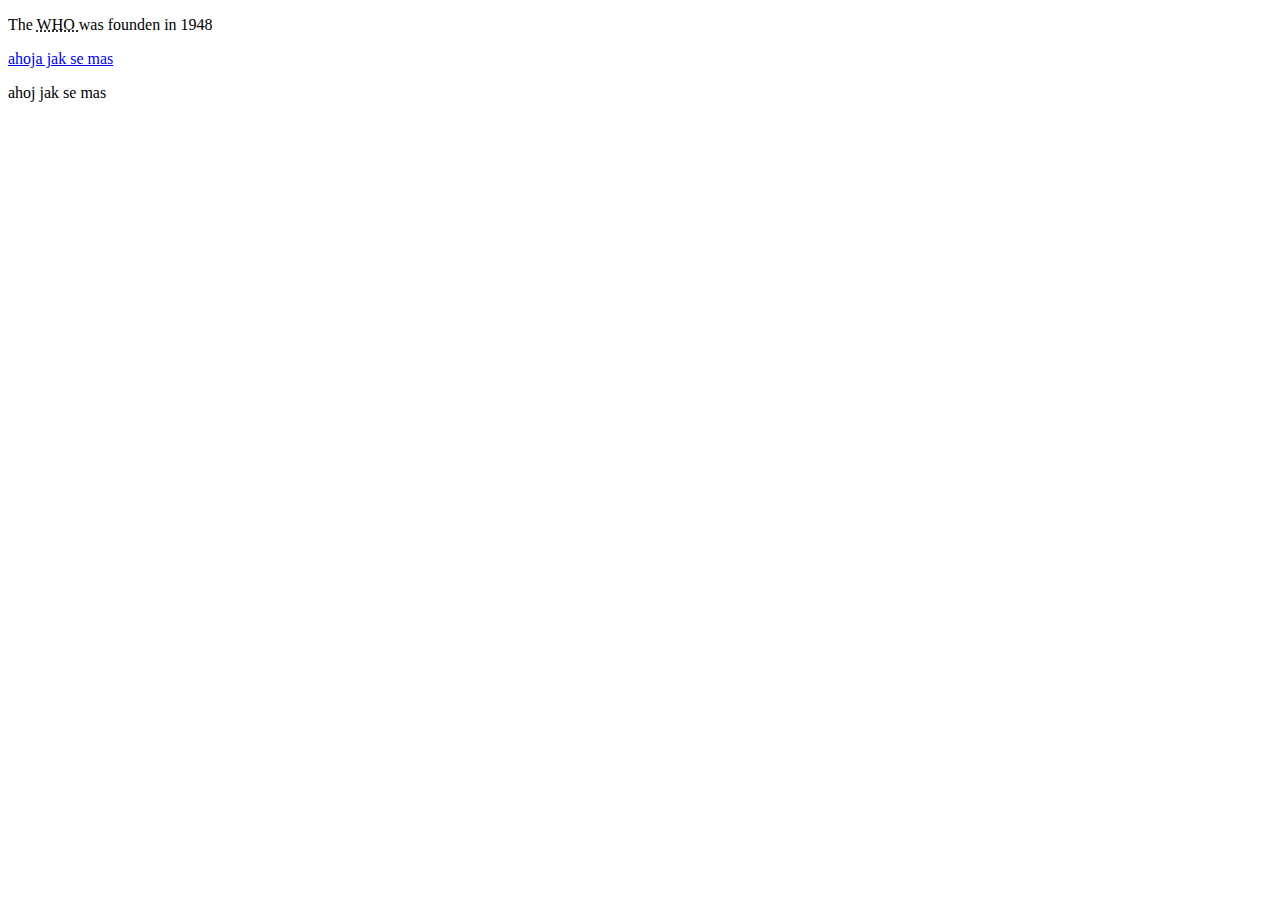
<file: index.html>
<!DOCTYPE html>
<html lang="en">

<head>
    <meta charset="UTF-8">
    <meta name="viewport" content="width=device-width, initial-scale=1.0">
    <title>Document</title>
</head>

<body>
    <p>The <abbr title="Wold health organization">WHO </abbr>was founden in 1948
    </p>
    <a href="https://www.seznam.cz/" target="_blank"> ahoja jak se mas</a>
    <p>ahoj jak se mas</p>
</body>

</html>
</file>
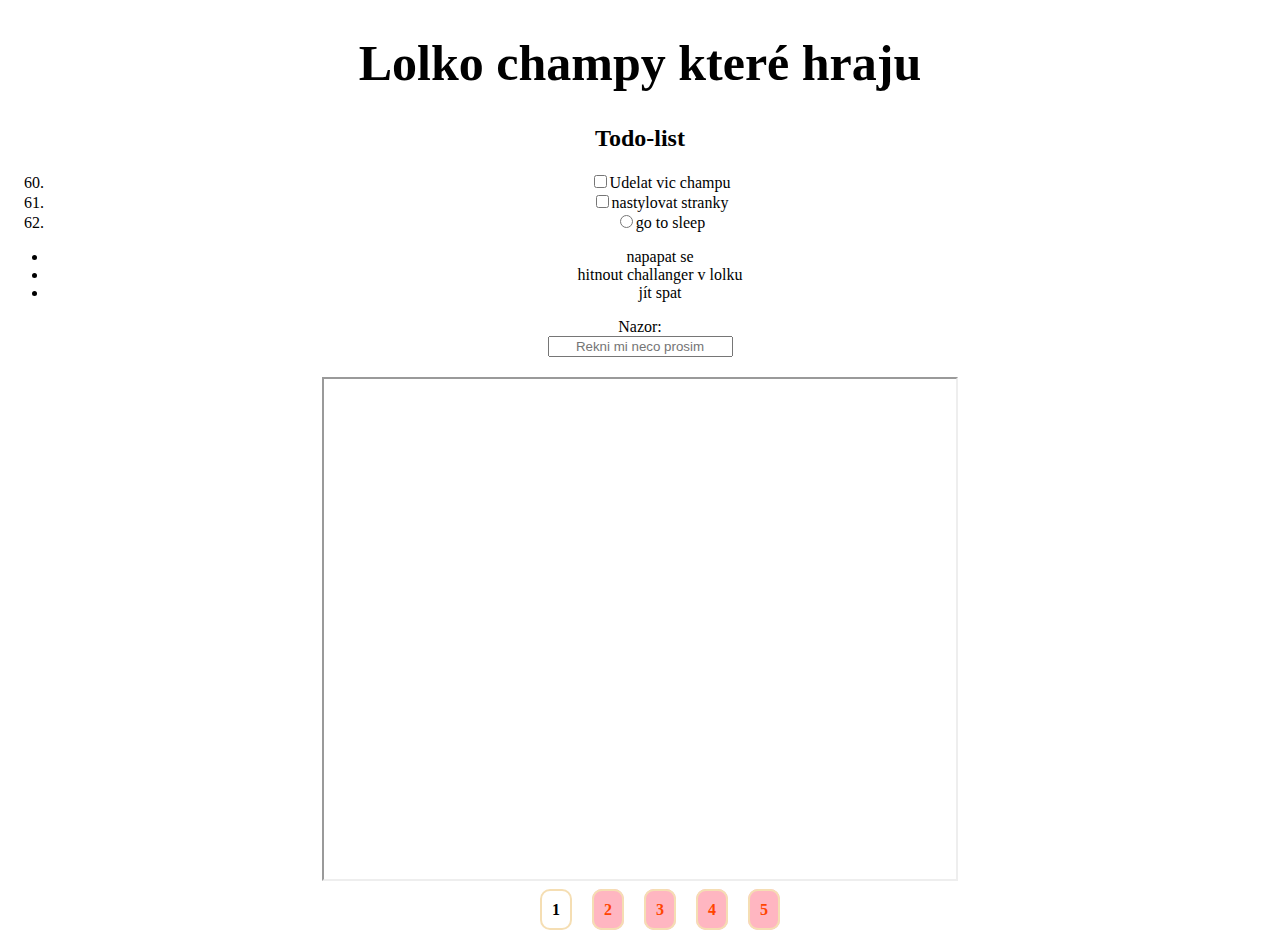
<file: lolkoChampioni/index.html>
<!DOCTYPE html>
<html lang="cz">

<head>
    <meta charset="UTF-8">
    <meta name="viewport" content="width=device-width, initial-scale=1.0">
    <title>Document</title>
    <link rel="shortcut icon" href="" type="image/x-icon">
    <link rel="stylesheet" href="styles.css">
</head>

<body>
    <h1>Lolko champy které hraju</h1>
    <h2>Todo-list</h2>
    <form action="">
        <ol start="60">
            <li><input type="checkbox">Udelat vic champu</li>
            <li><input type="checkbox">nastylovat stranky</li>
            <li><input type="radio">go to sleep</li>
        </ol>
        <ul>
            <li>napapat se</li>
            <li>hitnout challanger v lolku</li>
            <li>jít spat</li>
        </ul>
    </form>
    <form>
        <label for="fun">Nazor:</label><br>
        <input type="text" id="lname" name="lname" placeholder="Rekni mi neco prosim">
    </form>

      <iframe src="https://www.leagueoflegends.com/en-us/" height="200" width="300" ></iframe>

    <ul class="pagination">
        <li><a class="active"  href="index.html">1</a></li>
        <li><a href="prvni.html">2</a></li>
        <li><a href="">3</a></li>
        <li><a href="">4</a></li>
        <li><a href="">5</a></li>
    </ul>
</body>

</html>
</file>
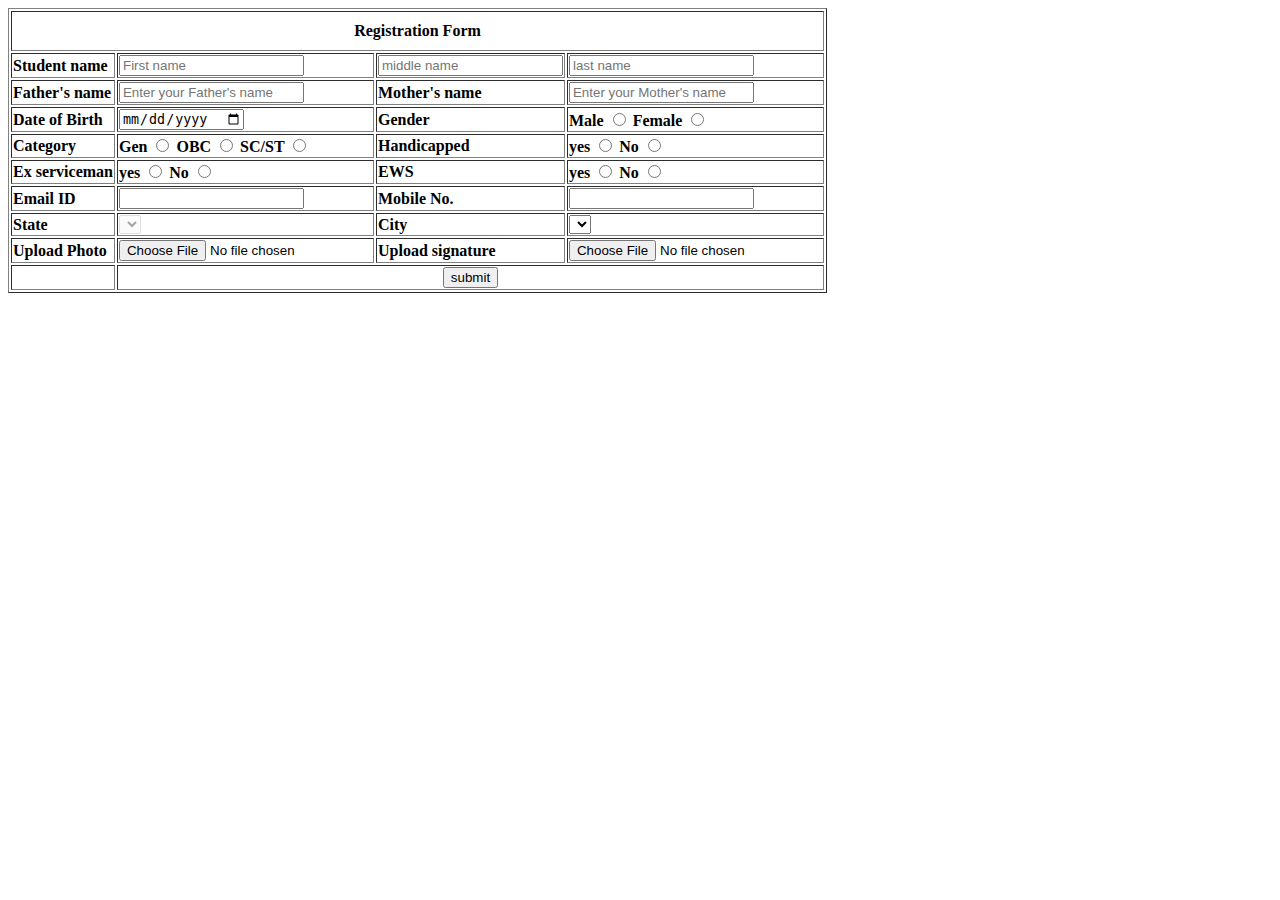
<file: test/index.html>
<!DOCTYPE html>
<html lang="en">
<head>
    <meta charset="UTF-8">
    <meta name="viewport" content="width=device-width, initial-scale=1.0">
    <title>Tabulka test</title>
</head>
<body>
    <table border="1px solid black" style="text-align: left; ">

        <tr>
 
            <th colspan="4" rowspan="2" style="text-align: center; padding: 10px;"><strong>Registration Form</strong></th>
            
        </tr>
        <tr>
            
        </tr>
        
        <tr>
            <th>Student name</th>
            <th><form action="">
                <input type="text" placeholder="First name">            </form></th>
            <th><form action="">
                <input type="text" placeholder="middle name">            </form></th>
            <th><form action="">
                <input type="text" placeholder="last name">
            </form></th>
        </tr>
        <tr>
            <th>Father's name</th>
            <th><form action="">
                <input type="text" placeholder="Enter your Father's name">
            </form></th>
            <th>Mother's name</th>
            <th><form action="">
                <input type="text" placeholder="Enter your Mother's name">
            </form></th>
        </tr>
        <tr>
            <th>Date of Birth</th>
            <th><form action="">
                <input type="date">
            </form></th>
            <th>Gender</th>
            <th><form action="">
                <label for="input">Male</label>
                <input type="radio"> 
                <label for="input">Female</label>
                <input type="radio"> 
            </form></th>
        </tr>
        <tr>
            <th>Category</th>
            <th><form action="">
                <label for="input">Gen</label>
                <input type="radio"> 
                <label for="input">OBC</label>
                <input type="radio"> 
                <label for="input">SC/ST</label>
                <input type="radio"> 
            </form></th>
            <th>Handicapped</th>
            <th><form action="">
                <label for="input">yes</label>
                <input type="radio"> 
                <label for="input">No</label>
                <input type="radio"> 
            </form></th>
        </tr>
        <tr>
            <th>Ex serviceman</th>
            <th><form action="">
                <label for="input">yes</label>
                <input type="radio"> 
                <label for="input">No</label>
                <input type="radio"> 
            </form></th>
            <th>EWS</th>
            <th><form action="">
                <label for="input">yes</label>
                <input type="radio"> 
                <label for="input">No</label>
                <input type="radio"> 
            </form></th>
        </tr>
        <tr>
            <th>Email ID</th>
            <th><form action="">
                <input type="email">
            </form></th>
            <th>Mobile No.</th>
            <th><form action="">
                <input type="tel">
            </form></th>
        </tr>
        <tr>
            <th>State</th>
            <th><form action="">
                <select name="" id="" disabled="disabled"></select>
            </form></th>
            <th>City</th>
            <th><form action="">
                <select name="" id=""></select>
            </form></th>
        </tr>
        <tr>
            <th>Upload Photo</th>
            <th><form action="">
                <input type="file">
            </form></th>
            <th>Upload signature</th>
            <th><form action="">
                <input type="file">
            </form></th>
        </tr>
        <tr>
            <th></th>
            <th style="text-align: center;" colspan="3"><button  >submit</button></th>
        </tr>
    </table>
</body>
</html>
</file>
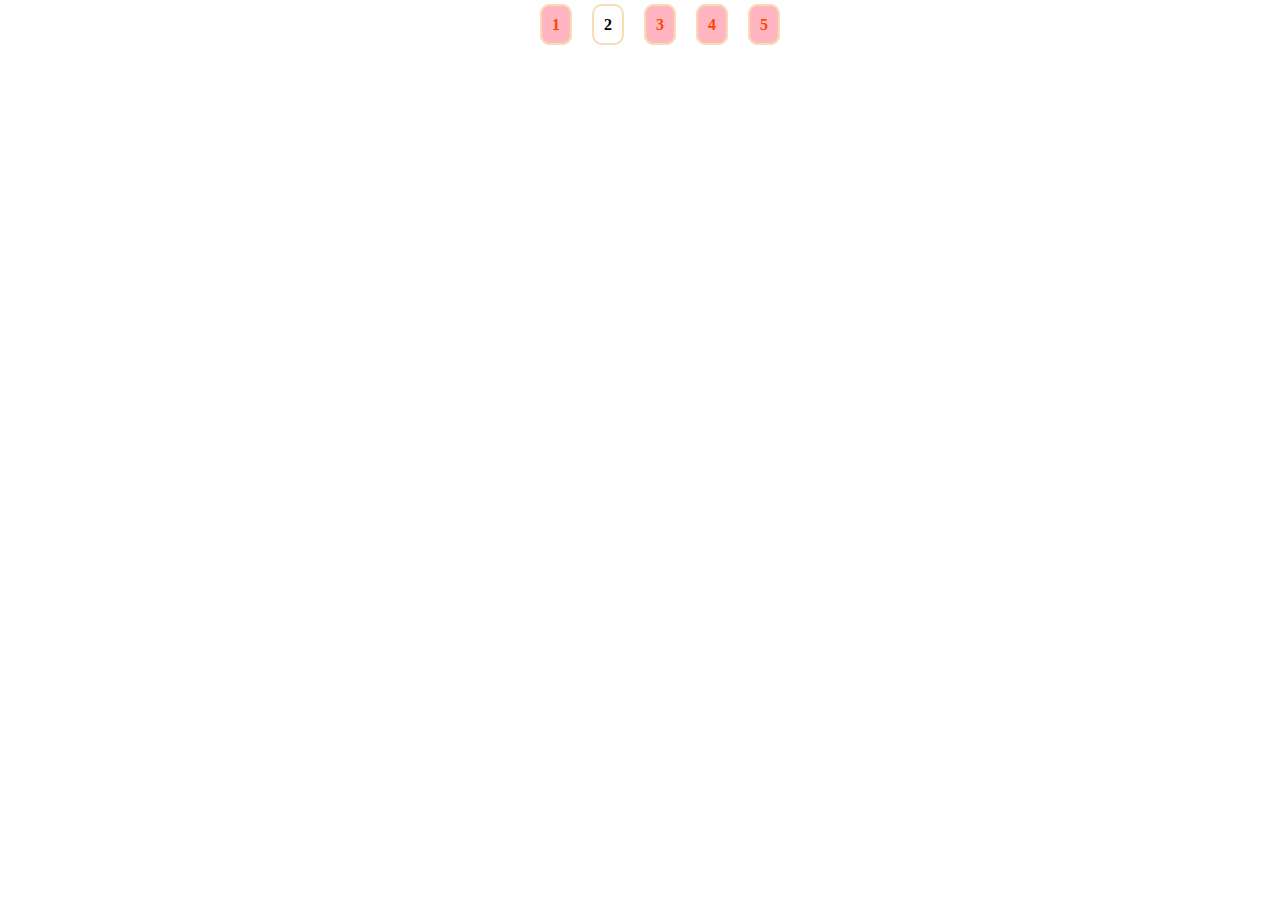
<file: prvni.html>
<!DOCTYPE html>
<html lang="en">
<head>
    <meta charset="UTF-8">
    <meta name="viewport" content="width=device-width, initial-scale=1.0">
    <title>Document</title>
    <link rel="stylesheet" href="styles.css">
</head>
<body>
    <ul class="pagination">
        <li><a href="index.html">1</a></li>
        <li><a class="active" href="prvni.html">2</a></li>
        <li><a href="alistar.html">3</a></li>
        <li><a href="mel.html">4</a></li>
        <li><a href="">5</a></li>
    </ul>
</body>
</html>
</file>
<file: lolkoChampioni/styles.css>
body{
    background-color: white;
}
*{
    text-align: center;
}
h1{
    font-size: 50px;
    font-weight: bold;
}
.pagination {
    
    list-style: none;
    display: flex;
    justify-content: center;

}

.pagination li a{
    background-color: lightpink;
    border: 2px solid wheat;
    border-radius: 10px;
    width: 20px;
    height: 20px;
    padding: 10px;
    font-size: 16px;
    margin: 10px;
    text-align: center;
    color: orangered;
    text-decoration: none;
    font-weight: bold;
}
.pagination li a:hover{
    background-color: gray;
    color: black;
}
.pagination li a.active{
    background-color: white;
    color: black;
}
iframe{
    margin-top: 20px;
    margin: 0, auto;
    width: 50%;
    height: 500px;
}
</file>
<file: styles.css>
body{
    background-color: white;
}
*{
    text-align: center;
}
h1{
    font-size: 50px;
    font-weight: bold;
}
.pagination {
    
    list-style: none;
    display: flex;
    justify-content: center;

}

.pagination li a{
    background-color: lightpink;
    border: 2px solid wheat;
    border-radius: 10px;
    width: 20px;
    height: 20px;
    padding: 10px;
    font-size: 16px;
    margin: 10px;
    text-align: center;
    color: orangered;
    text-decoration: none;
    font-weight: bold;
}
.pagination li a:hover{
    background-color: gray;
    color: black;
}
.pagination li a.active{
    background-color: white;
    color: black;
}
iframe{
    margin-top: 20px;
    margin: 0, auto;
    width: 50%;
    height: 500px;
}
</file>
